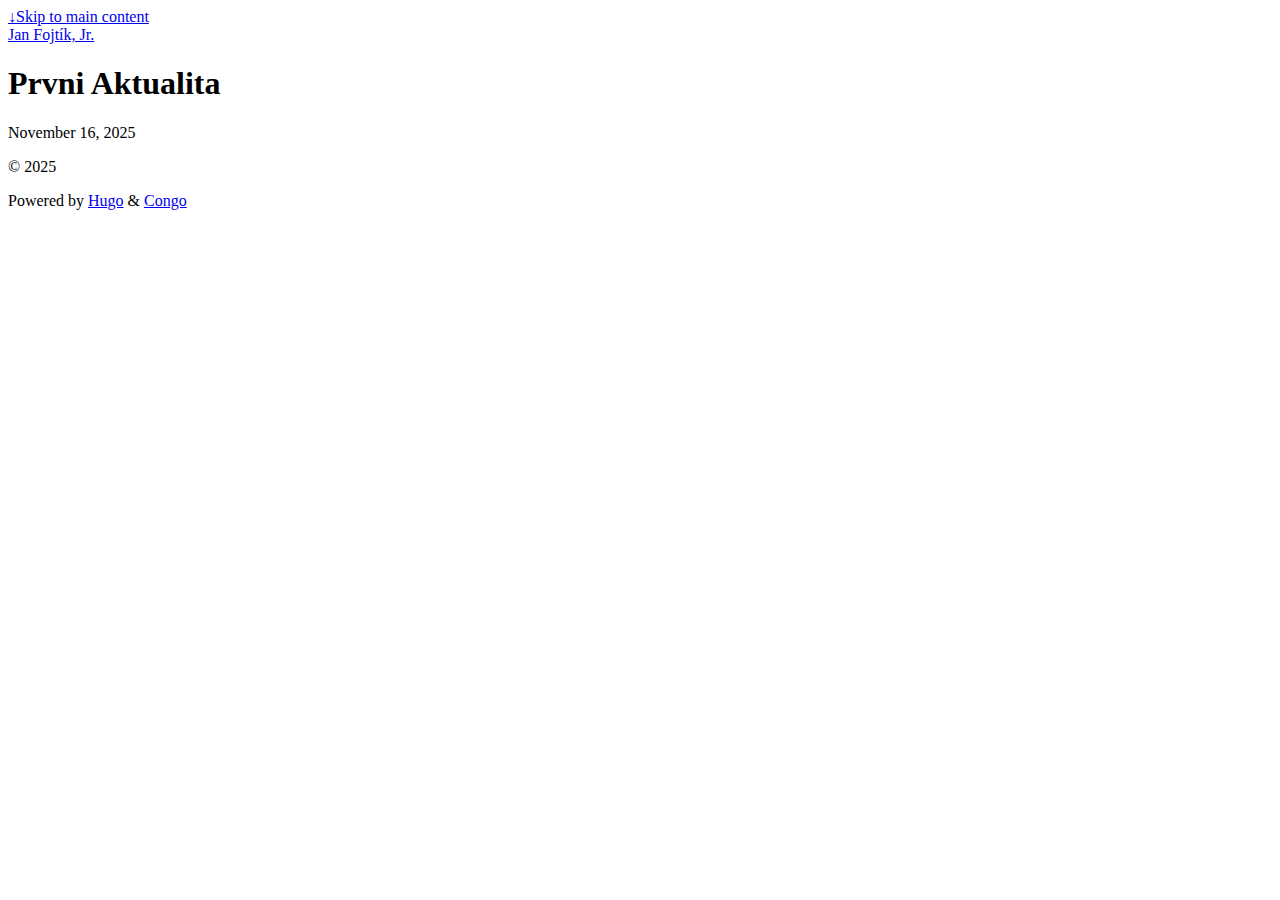
<file: public/posts/prvni-aktualita/index.html>
<!doctype html>
<html
  lang="cs-cz"
  dir="ltr"
  class="scroll-smooth"
  data-default-appearance="light"
  data-auto-appearance="true"
><head>
  <meta charset="utf-8" />
  <meta name="viewport" content="width=device-width, initial-scale=1.0" />
  <meta name="theme-color" content="#FFFFFF" />
  
  <title>Prvni Aktualita &middot; Jan Fojtík, Jr.</title>
    <meta name="title" content="Prvni Aktualita &middot; Jan Fojtík, Jr." />
  
  
  
  
  
  <script
    type="text/javascript"
    src="https://fojtikjan.com/js/appearance.min.8a082f81b27f3cb2ee528df0b0bdc39787034cf2cc34d4669fbc9977c929023c.js"
    integrity="sha256-iggvgbJ/PLLuUo3wsL3Dl4cDTPLMNNRmn7yZd8kpAjw="
  ></script>
  
  
  
  
  
  
  
  
  <link
    type="text/css"
    rel="stylesheet"
    href="https://fojtikjan.com/css/main.bundle.min.a645f3fa02b2ca20e7ef61b236048d95cc9bc2e5b2faf1f0ac0aa85431187c1c.css"
    integrity="sha256-pkXz&#43;gKyyiDn72GyNgSNlcybwuWy&#43;vHwrAqoVDEYfBw="
  />
  
  
  
  
  
  
  
  <meta
    name="description"
    content="
      
        
      
    "
  />
  
  
  
  
    <link rel="canonical" href="https://fojtikjan.com/posts/prvni-aktualita/" />
  
  
  
    <link rel="apple-touch-icon" sizes="180x180" href="/apple-touch-icon.png" />
    <link rel="icon" type="image/png" sizes="32x32" href="/favicon-32x32.png" />
    <link rel="icon" type="image/png" sizes="16x16" href="/favicon-16x16.png" />
    <link rel="manifest" href="/site.webmanifest" />
  
  
  
  
  
  
  
  
  <meta property="og:url" content="https://fojtikjan.com/posts/prvni-aktualita/">
  <meta property="og:site_name" content="Jan Fojtík, Jr.">
  <meta property="og:title" content="Prvni Aktualita">
  <meta property="og:locale" content="cs_cz">
  <meta property="og:type" content="article">
    <meta property="article:section" content="posts">
    <meta property="article:published_time" content="2025-11-16T01:13:44+01:00">
    <meta property="article:modified_time" content="2025-11-16T01:13:44+01:00">

  
  <meta name="twitter:card" content="summary">
  <meta name="twitter:title" content="Prvni Aktualita">

  
  <script type="application/ld+json">
  {
    "@context": "https://schema.org",
    "@type": "Article",
    "articleSection": "Posts",
    "name": "Prvni Aktualita",
    "headline": "Prvni Aktualita",
    
    
    "inLanguage": "cs-cz",
    "url" : "https:\/\/fojtikjan.com\/posts\/prvni-aktualita\/",
    "author" : {
      "@type": "Person",
      "name": ""
    },
    "copyrightYear": "2025",
    "dateCreated": "2025-11-16T01:13:44\u002b01:00",
    "datePublished": "2025-11-16T01:13:44\u002b01:00",
    
    "dateModified": "2025-11-16T01:13:44\u002b01:00",
    
    
    
    "mainEntityOfPage": "true",
    "wordCount": "0"
  }
  </script>
    
    <script type="application/ld+json">
    {
   "@context": "https://schema.org",
   "@type": "BreadcrumbList",
   "itemListElement": [
     {
       "@type": "ListItem",
       "item": "https://fojtikjan.com/",
       "name": "O Mně",
       "position": 1
     },
     {
       "@type": "ListItem",
       "item": "https://fojtikjan.com/posts/",
       "name": "Posts",
       "position": 2
     },
     {
       "@type": "ListItem",
       "name": "Prvni Aktualita",
       "position": 3
     }
   ]
 }
  </script>

  
  
  
  
  







  
  
  
  
  
  


  
  
</head>
<body
    class="m-auto flex h-screen max-w-7xl flex-col bg-neutral px-6 text-lg leading-7 text-neutral-900 dark:bg-neutral-800 dark:text-neutral sm:px-14 md:px-24 lg:px-32"
  >
    <div id="the-top" class="absolute flex self-center">
      <a
        class="-translate-y-8 rounded-b-lg bg-primary-200 px-3 py-1 text-sm focus:translate-y-0 dark:bg-neutral-600"
        href="#main-content"
        ><span class="pe-2 font-bold text-primary-600 dark:text-primary-400">&darr;</span
        >Skip to main content</a
      >
    </div>
    
    
      <header class="py-6 font-semibold text-neutral-900 dark:text-neutral sm:py-10 print:hidden">
  <nav class="flex items-start justify-between sm:items-center">
    
    <div class="flex flex-row items-center">
      
  <a
    class="decoration-primary-500 hover:underline hover:decoration-2 hover:underline-offset-2"
    rel="me"
    href="/"
    >Jan Fojtík, Jr.</a
  >

    </div>
    
    
  </nav>
</header>

    
    <div class="relative flex grow flex-col">
      <main id="main-content" class="grow">
        
  <article>
    <header class="max-w-prose">
      
      <h1 class="mb-8 mt-0 text-4xl font-extrabold text-neutral-900 dark:text-neutral">
        Prvni Aktualita
      </h1>
      
        <div class="mb-10 text-base text-neutral-500 dark:text-neutral-400 print:hidden">
          





  
  



  

  
  
    
  

  

  

  

  


  <div class="flex flex-row flex-wrap items-center">
    
    
      <time datetime="2025-11-16 01:13:44 &#43;0100 CET">November 16, 2025</time>
    

    
    
  </div>

  
  


        </div>
      
      
    </header>
    <section class="prose mt-0 flex max-w-full flex-col dark:prose-invert lg:flex-row">
      
      <div class="min-h-0 min-w-0 max-w-prose grow">
        
      </div>
    </section>
    <footer class="max-w-prose pt-8 print:hidden">
      
  <div class="flex">
    
    
    
    <div class="place-self-center">
      
      
      <div class="text-2xl sm:text-lg">
</div>
    </div>
  </div>


      

      
  


      
    </footer>
  </article>

      </main>
      
        <div
          class="pointer-events-none absolute bottom-0 end-0 top-[100vh] w-12"
          id="to-top"
          hidden="true"
        >
          <a
            href="#the-top"
            class="pointer-events-auto sticky top-[calc(100vh-5.5rem)] flex h-12 w-12 items-center justify-center rounded-full bg-neutral/50 text-xl text-neutral-700 backdrop-blur hover:text-primary-600 dark:bg-neutral-800/50 dark:text-neutral dark:hover:text-primary-400"
            aria-label="Scroll to top"
            title="Scroll to top"
          >
            &uarr;
          </a>
        </div>
      <footer class="py-10 print:hidden">
  
  
  <div class="flex items-center justify-between">
    <div>
      
      
        <p class="text-sm text-neutral-500 dark:text-neutral-400">
            &copy;
            2025
            
        </p>
      
      
      
        <p class="text-xs text-neutral-500 dark:text-neutral-400">
          
          
          Powered by <a class="hover:underline hover:decoration-primary-400 hover:text-primary-500"
            href="https://gohugo.io/" target="_blank" rel="noopener noreferrer">Hugo</a> &amp; <a class="hover:underline hover:decoration-primary-400 hover:text-primary-500" href="https://github.com/jpanther/congo" target="_blank" rel="noopener noreferrer">Congo</a>
        </p>
      
    </div>
    <div class="flex flex-row items-center">
      
      
      
      
    </div>
  </div>
  
  
</footer>

    </div>
  </body>
</html>
</file>
